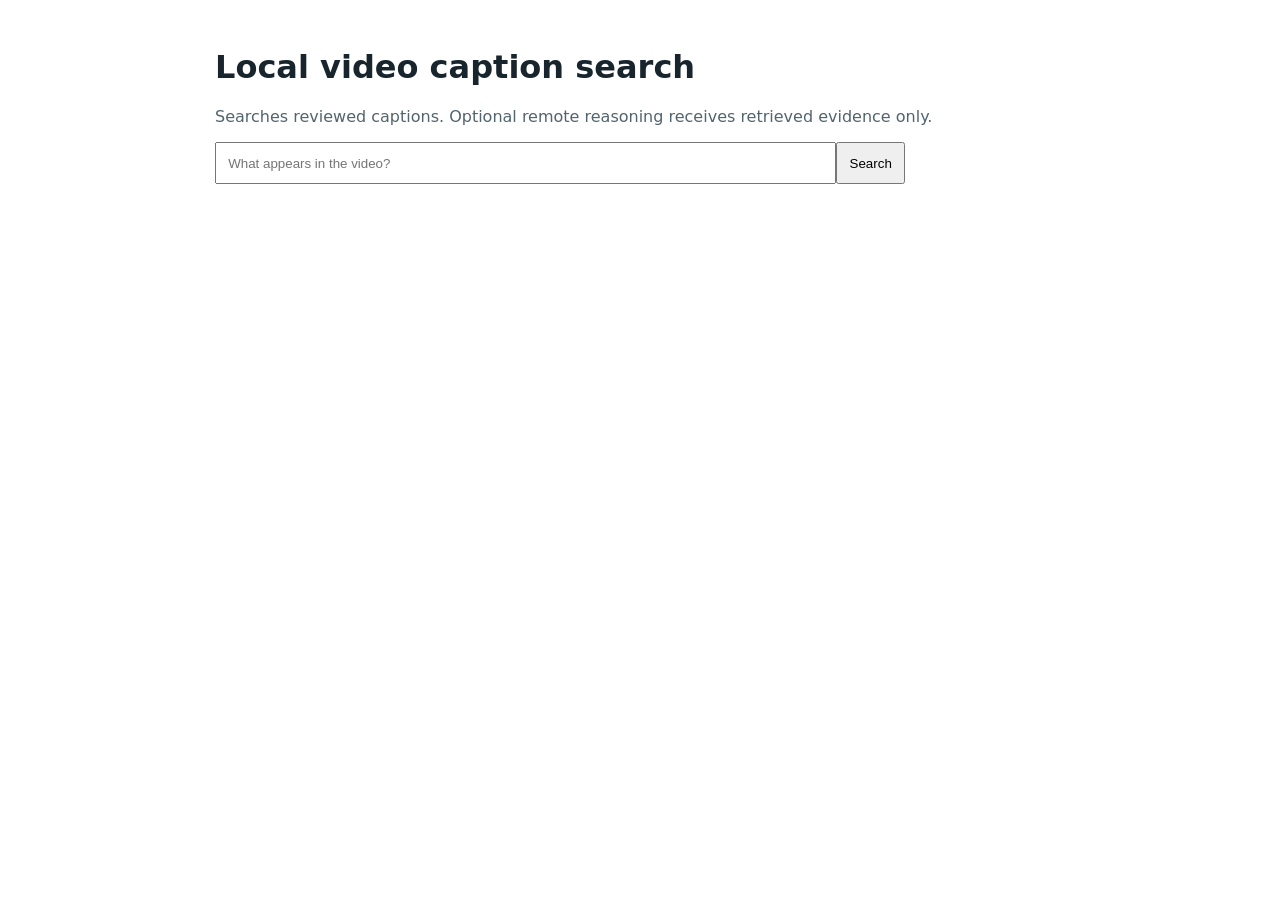
<file: examples/local-video-search/index.html>
<!doctype html><meta charset="utf-8"><meta name="viewport" content="width=device-width"><title>Local video caption search</title>
<style>body{font:16px system-ui;max-width:850px;margin:3rem auto;padding:0 1rem;color:#18252c}input{width:70%;padding:.7rem}button{padding:.7rem}article{border-top:1px solid #ccd4d8;padding:1rem 0}.hint{color:#52646d}</style>
<h1>Local video caption search</h1><p class="hint">Searches reviewed captions. Optional remote reasoning receives retrieved evidence only.</p>
<form id="f"><input id="q" maxlength="500" placeholder="What appears in the video?" required><button>Search</button></form><p id="mode" class="hint"></p><main id="out"></main>
<script>document.getElementById('f').onsubmit=async e=>{e.preventDefault();let out=document.getElementById('out'),mode=document.getElementById('mode'),q=document.getElementById('q');out.textContent='Searching…';try{let r=await fetch('/api/search',{method:'POST',headers:{'Content-Type':'application/json'},body:JSON.stringify({query:q.value})}),d=await r.json();mode.textContent=d.retrieval_mode||'';out.replaceChildren();if(d.answer){let answer=document.createElement('article');answer.textContent=d.answer;out.append(answer)}if(d.result?.error){let p=document.createElement('p');p.textContent=d.result.error;out.append(p)}for(const x of d.evidence||[]){let a=document.createElement('article'),h=document.createElement('b'),p=document.createElement('p');h.textContent=`${x.camera} · ${x.source_start}–${x.source_end}s · ${x.id}`;p.textContent=x.caption;a.append(h,p);if(x.video_available){let v=document.createElement('video');v.controls=true;v.preload='metadata';v.src='/video/'+encodeURIComponent(x.id);v.addEventListener('loadedmetadata',()=>{v.currentTime=Math.max(0,Number(x.clip_start)||0)},{once:true});a.append(v)}out.append(a)}}catch(_){out.textContent='Search failed'}}</script>
</file>
